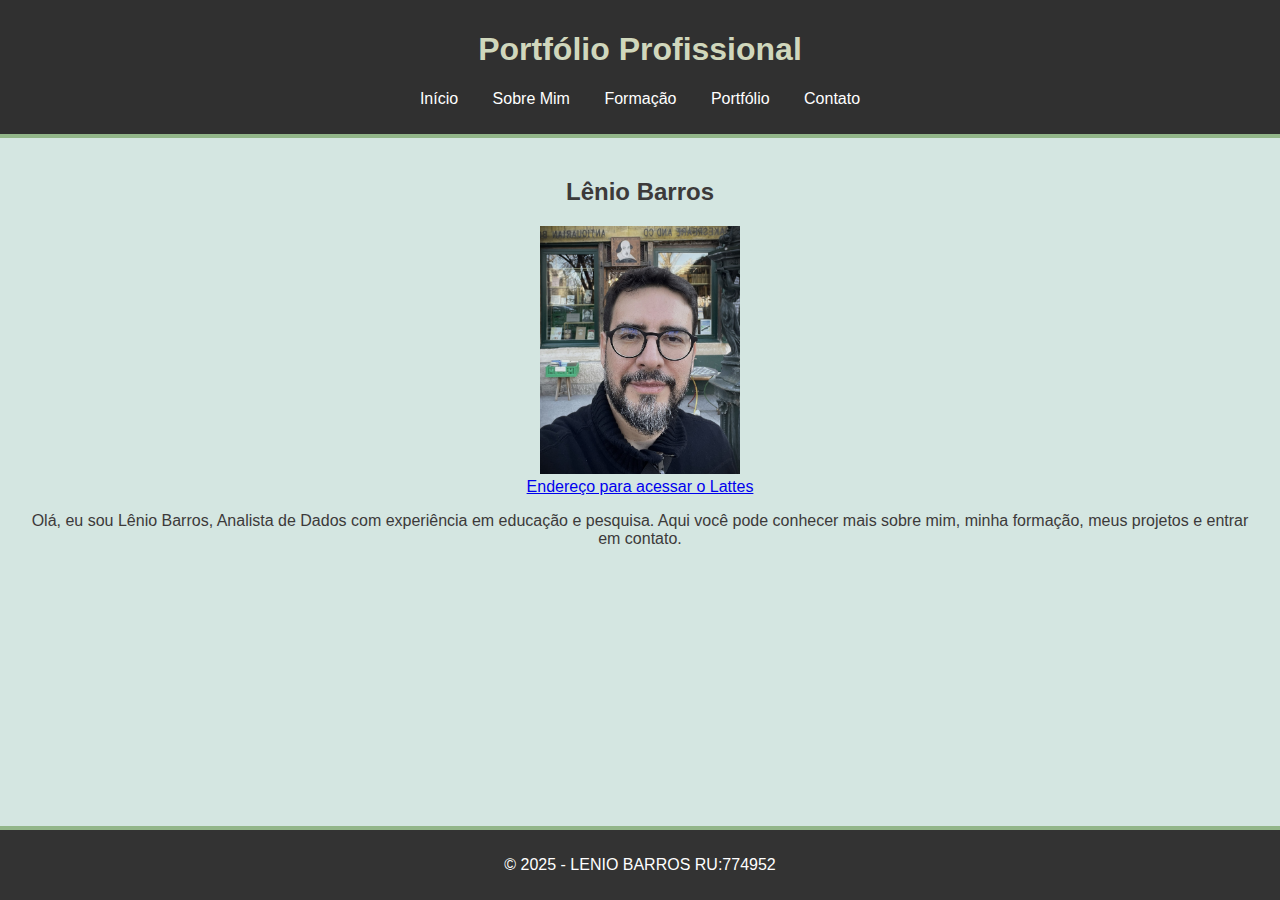
<file: index.html>
<!DOCTYPE html>
<html lang="pt-BR">
<head>
    <meta charset="UTF-8">
    <meta name="viewport" content="width=device-width, initial-scale=1.0">
    <title>Portfólio - LENIO BARROS RU:774952</title>
    <link rel="stylesheet" href="style.css">
</head>
<body>
    <header>
        <h1>Portfólio Profissional</h1>
        <nav>
            <ul>
                <li><a href="index.html">Início</a></li>
                <li><a href="sobre.html">Sobre Mim</a></li>
                <li><a href="formacao.html">Formação</a></li>
                <li><a href="portfolio.html">Portfólio</a></li>
                <li><a href="contato.html">Contato</a></li>
            </ul>
        </nav>
    </header>
    <main>
        <h2>Lênio Barros</h2>
        <img src="fotoLenio.JPEG" alt="foto de Lênio" width="200">
        <br>
        <a href="http://lattes.cnpq.br/1923125459801332" target="_blank">Endereço para acessar o Lattes</a>
        <br>
        <p>Olá, eu sou Lênio Barros, Analista de Dados com experiência em educação e pesquisa. Aqui você pode conhecer mais sobre mim, minha formação, meus projetos e entrar em contato.</p>
    </main>
    <footer>
        <p>&copy; 2025 - LENIO BARROS RU:774952</p>
    </footer>
</body>
</html>
</file>
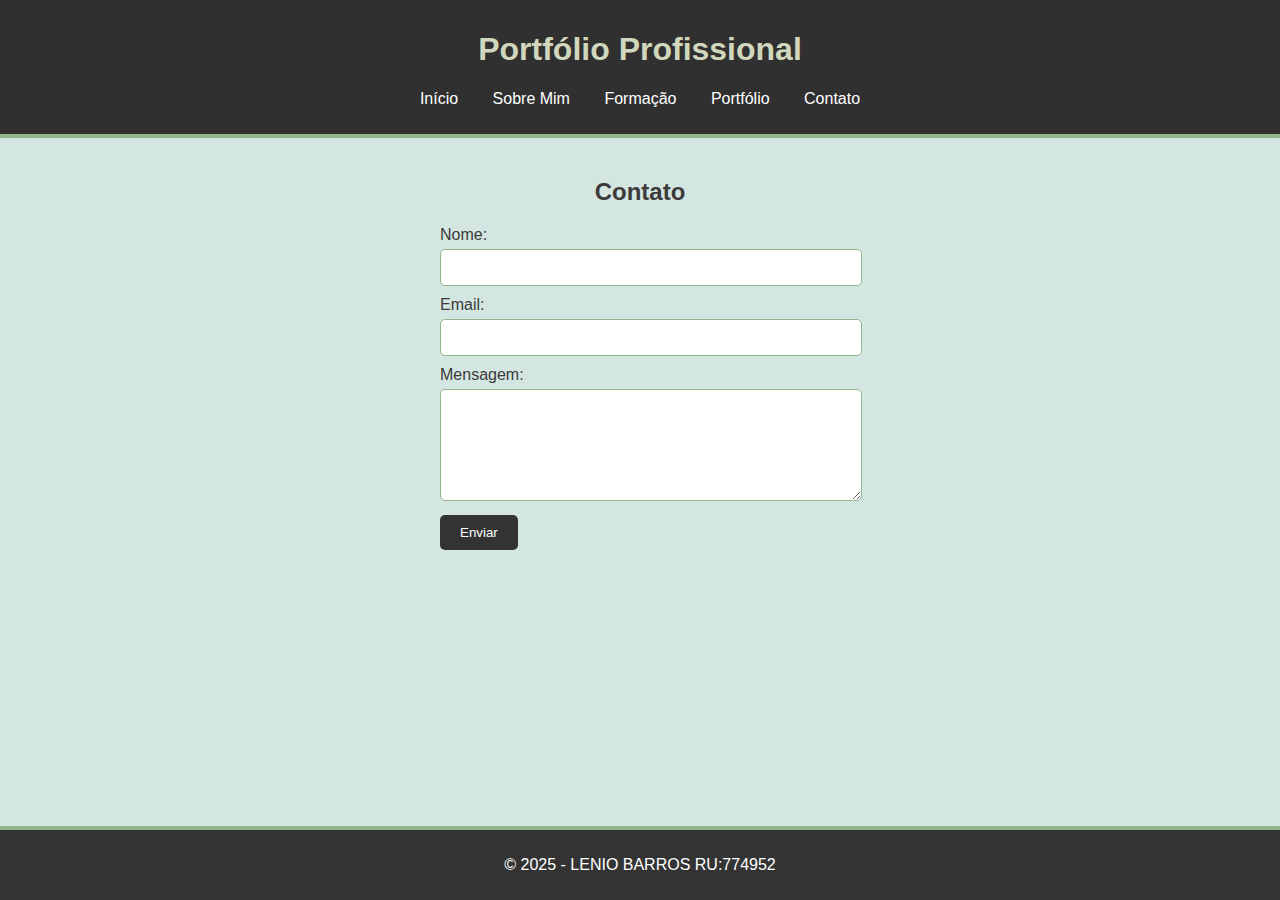
<file: contato.html>
<!DOCTYPE html>
<html lang="pt-BR">
<head>
    <meta charset="UTF-8">
    <meta name="viewport" content="width=device-width, initial-scale=1.0">
    <title>Contato - LENIO BARROS RU:774952</title>
    <link rel="stylesheet" href="style.css">
</head>
<body>
    <header>
        <h1>Portfólio Profissional</h1>
        <nav>
            <ul>
                <li><a href="index.html">Início</a></li>
                <li><a href="sobre.html">Sobre Mim</a></li>
                <li><a href="formacao.html">Formação</a></li>
                <li><a href="portfolio.html">Portfólio</a></li>
                <li><a href="contato.html">Contato</a></li>
            </ul>
        </nav>
    </header>
    <main>
        <h2>Contato</h2>
        <!--formulário em HTML-->
        <form action="#" method="post">
            <label for="nome">Nome:</label>
            <input type="text" id="nome" name="nome" required>
            
            <label for="email">Email:</label>
            <input type="email" id="email" name="email" required>
            
            <label for="mensagem">Mensagem:</label>
            <textarea id="mensagem" name="mensagem" rows="6" required></textarea>
            
            <button type="submit">Enviar</button>
        </form>
    </main>
    <footer>
        <p>&copy; 2025 - LENIO BARROS RU:774952</p>
    </footer>
</body>
</html>
</file>
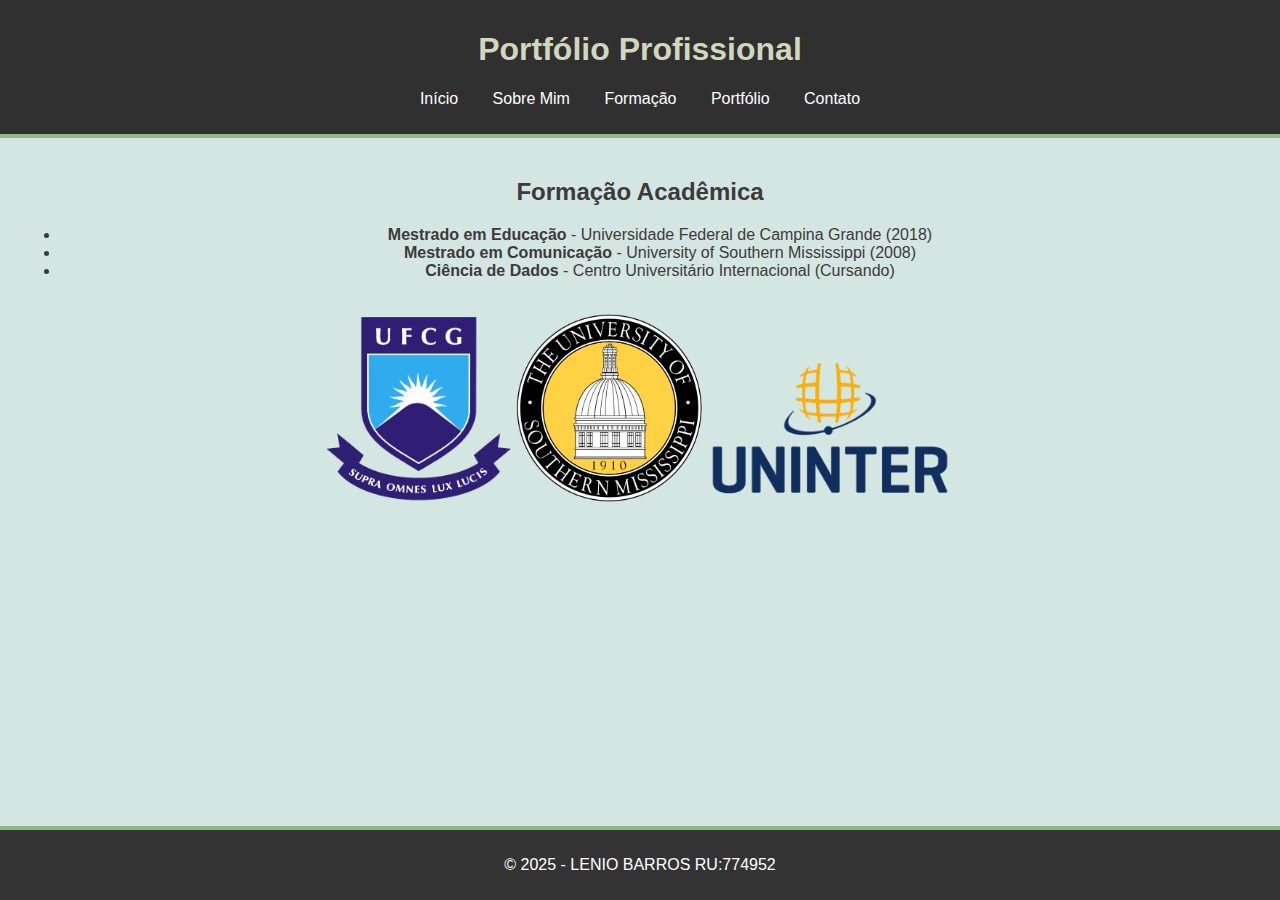
<file: formacao.html>
<!DOCTYPE html>
<html lang="pt-BR">
<head>
    <meta charset="UTF-8">
    <meta name="viewport" content="width=device-width, initial-scale=1.0">
    <title>Formação - LENIO BARROS RU:774952</title>
    <link rel="stylesheet" href="style.css">
</head>
<body>
    <header>
        <h1>Portfólio Profissional</h1>
        <nav>
            <ul>
                <li><a href="index.html">Início</a></li>
                <li><a href="sobre.html">Sobre Mim</a></li>
                <li><a href="formacao.html">Formação</a></li>
                <li><a href="portfolio.html">Portfólio</a></li>
                <li><a href="contato.html">Contato</a></li>
            </ul>
        </nav>
    </header>
    <main>
        <h2>Formação Acadêmica</h2>
        <ul>
            <li><strong>Mestrado em Educação</strong> - Universidade Federal de Campina Grande (2018)</li>
            <li><strong>Mestrado em Comunicação</strong> - University of Southern Mississippi (2008)</li>
            <li><strong>Ciência de Dados</strong> - Centro Universitário Internacional (Cursando)</li>
        </ul>
        <br>
        <img src="ufcg.png" width="15%">
        <img src="usm2.png" width="15%">
        <img src="uninter.png" width="20%">
    </main>
    <footer>
        <p>&copy; 2025 - LENIO BARROS RU:774952</p>
    </footer>
</body>
</html>
</file>
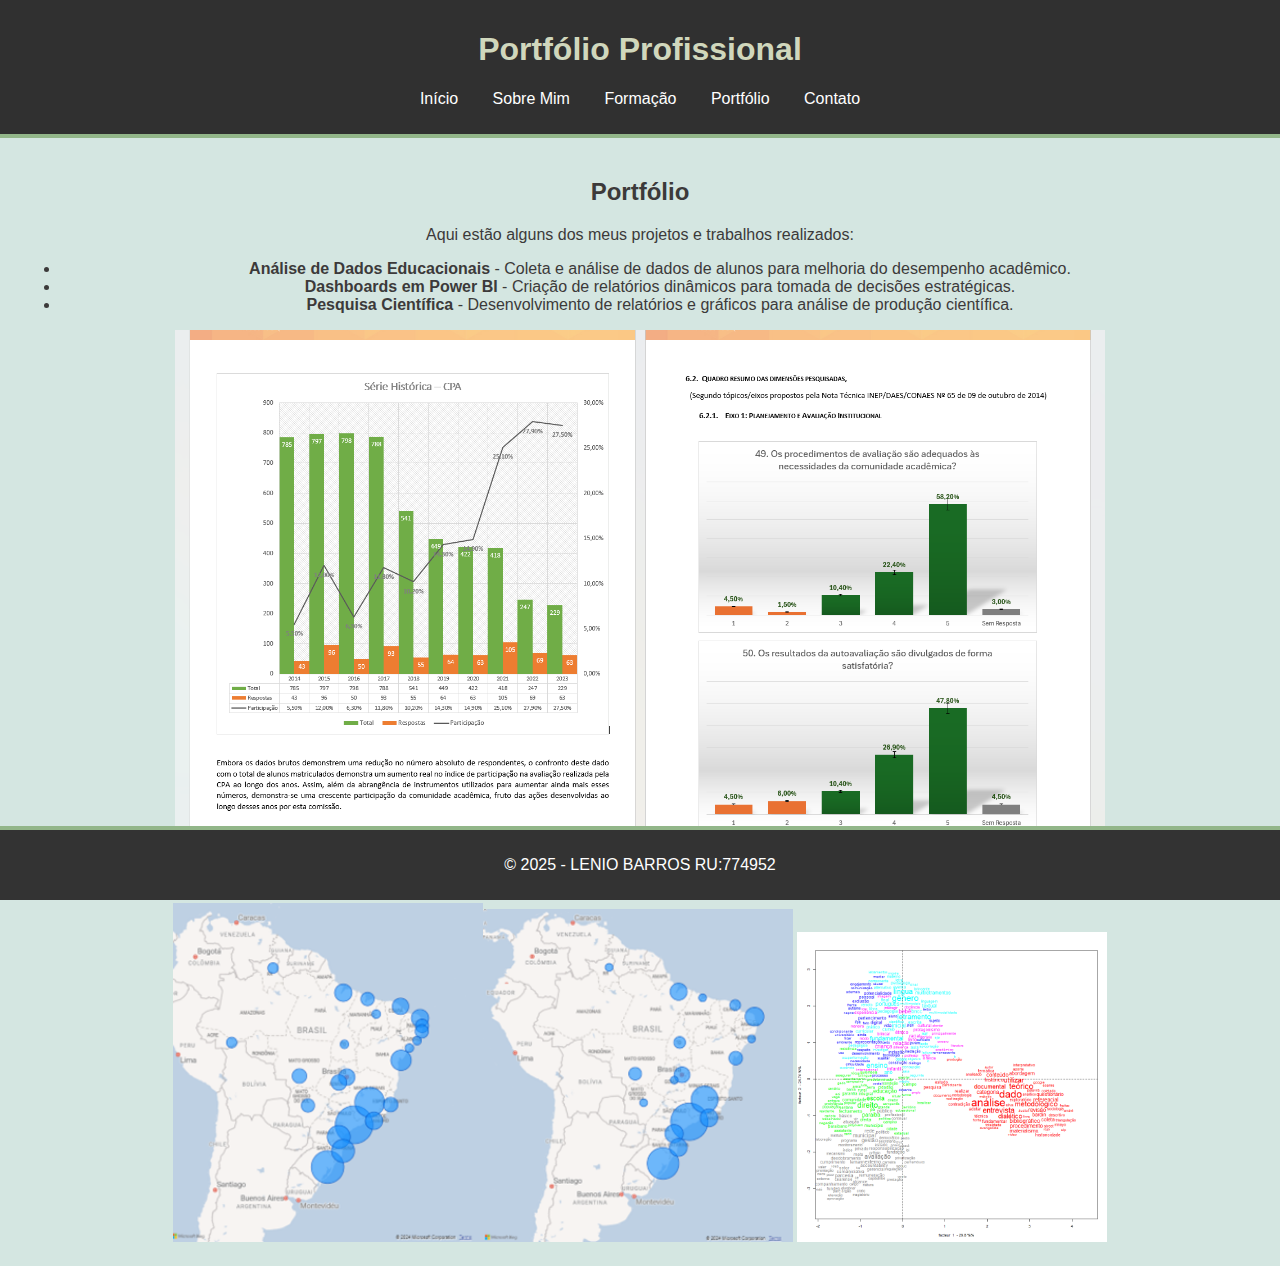
<file: portfolio.html>
<!DOCTYPE html>
<html lang="pt-BR">
<head>
    <meta charset="UTF-8">
    <meta name="viewport" content="width=device-width, initial-scale=1.0">
    <title>Portfólio - LENIO BARROS RU:774952</title>
    <link rel="stylesheet" href="style.css">
</head>
<body>
    <header>
        <h1>Portfólio Profissional</h1>
        <nav>
            <ul>
                <li><a href="index.html">Início</a></li>
                <li><a href="sobre.html">Sobre Mim</a></li>
                <li><a href="formacao.html">Formação</a></li>
                <li><a href="portfolio.html">Portfólio</a></li>
                <li><a href="contato.html">Contato</a></li>
            </ul>
        </nav>
    </header>
    <main>
        <h2>Portfólio</h2>
        <p>Aqui estão alguns dos meus projetos e trabalhos realizados:</p>
        <ul>
            <li><strong>Análise de Dados Educacionais</strong> - Coleta e análise de dados de alunos para melhoria do desempenho acadêmico.</li>
            <li><strong>Dashboards em Power BI</strong> - Criação de relatórios dinâmicos para tomada de decisões estratégicas.</li>
            <li><strong>Pesquisa Científica</strong> - Desenvolvimento de relatórios e gráficos para análise de produção científica.</li>
        </ul>
        <img src="graficos.png" width="75%">
        <img src="Image1.png" width="25%"><img src="Image2.png" width="25%">
        <img src="AFC2DL.png" width="25%">
    </main>
    <footer>
        <p>&copy; 2025 - LENIO BARROS RU:774952</p>
    </footer>
</body>
</html>
</file>
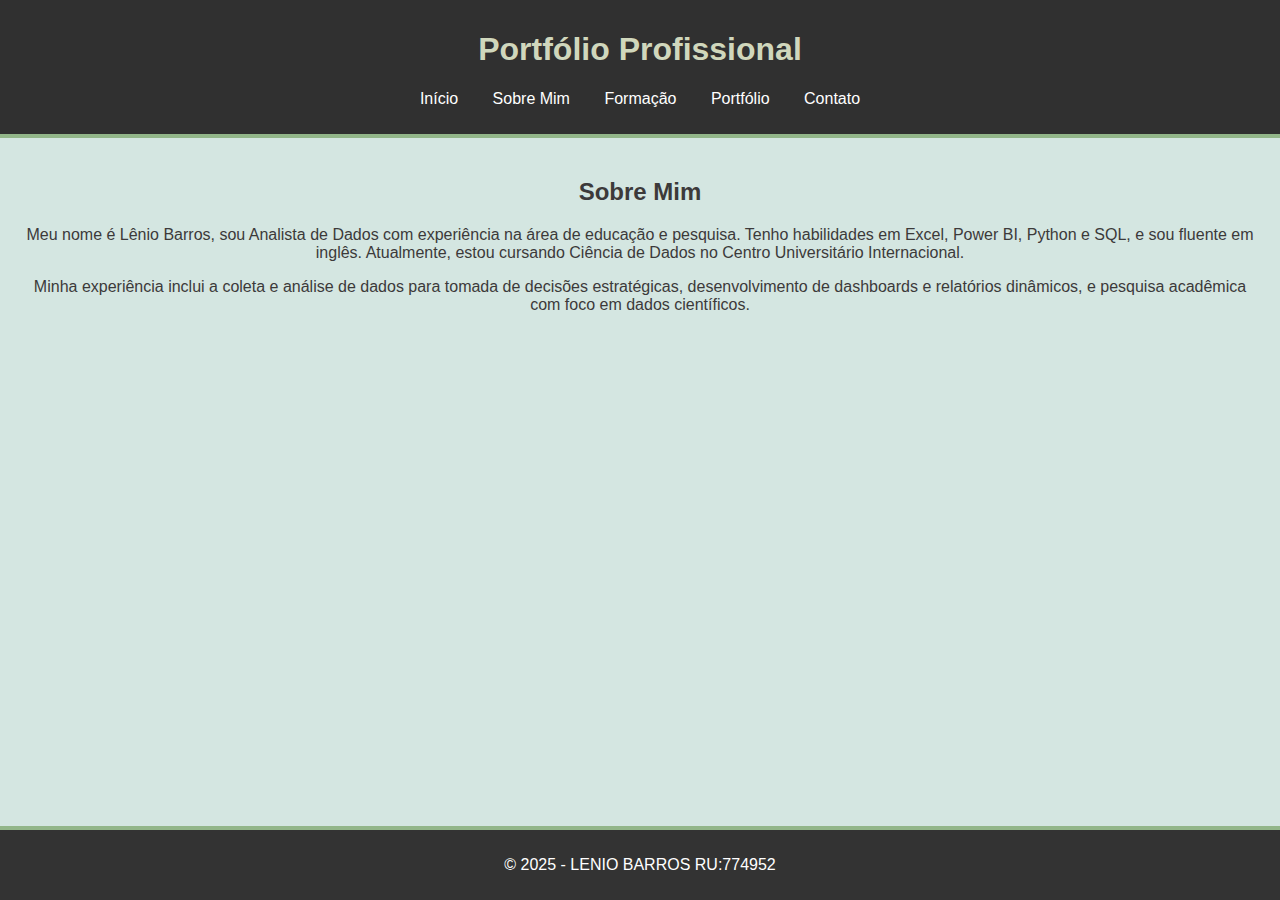
<file: sobre.html>
<!DOCTYPE html>
<html lang="pt-BR">
<head>
    <meta charset="UTF-8">
    <meta name="viewport" content="width=device-width, initial-scale=1.0">
    <title>Sobre Mim - LENIO BARROS RU:774952</title>
    <link rel="stylesheet" href="style.css">
</head>
<body>
    <header>
        <h1>Portfólio Profissional</h1>
        <nav>
            <ul>
                <li><a href="index.html">Início</a></li>
                <li><a href="sobre.html">Sobre Mim</a></li>
                <li><a href="formacao.html">Formação</a></li>
                <li><a href="portfolio.html">Portfólio</a></li>
                <li><a href="contato.html">Contato</a></li>
            </ul>
        </nav>
    </header>
    <main>
        <h2>Sobre Mim</h2>
        <p>Meu nome é Lênio Barros, sou Analista de Dados com experiência na área de educação e pesquisa. Tenho habilidades em Excel, Power BI, Python e SQL, e sou fluente em inglês. Atualmente, estou cursando Ciência de Dados no Centro Universitário Internacional.</p>
        <p>Minha experiência inclui a coleta e análise de dados para tomada de decisões estratégicas, desenvolvimento de dashboards e relatórios dinâmicos, e pesquisa acadêmica com foco em dados científicos.</p>
    </main>
    <footer>
        <p>&copy; 2025 - LENIO BARROS RU:774952</p>
    </footer>
</body>
</html>
</file>
<file: style.css>
body {
    font-family: Helvetica;
    margin: 0;
    padding: 0;
    background-color: rgb(212, 230, 225);
    color: rgb(60, 58, 58);
}

header {
    background-color: rgb(48, 48, 48);
    color: rgb(208, 215, 188);
    padding: 10px 0;
    text-align: center;
    border-bottom: 4px solid rgb(146, 182, 137);
}

nav ul {
    list-style: none;
    padding: 0;
}

nav ul li {
    display: inline;
    margin: 0 15px;
}

nav ul li a {
    color: rgb(255, 255, 255);
    text-decoration: none;
}

main {
    padding: 20px;
    text-align: center;
}

footer {
    background-color: rgb(51, 51, 51);
    color: rgb(255, 255, 255);
    text-align: center;
    padding: 10px 0;
    position: fixed;
    width: 100%;
    bottom: 0;
    border-top: 4px solid rgb(146, 182, 137);
}



/* formulário do html "contato" */

form {
    max-width: 400px;
    margin: 0 auto;
    text-align: left;
}

form label {
    display: block;
    margin-bottom: 5px;
}

form input, form textarea {
    width: 100%;
    padding: 10px;
    margin-bottom: 10px;
    border: 1px solid rgb(146, 182, 137);
    border-radius: 5px;
}

form button {
    background-color: rgb(51, 51, 51);
    color: rgb(255, 255, 255);
    padding: 10px 20px;
    border: none;
    border-radius: 5px;
    cursor: pointer;
}

form button:hover {
    background-color: rgb(83, 89, 53);
}
</file>
